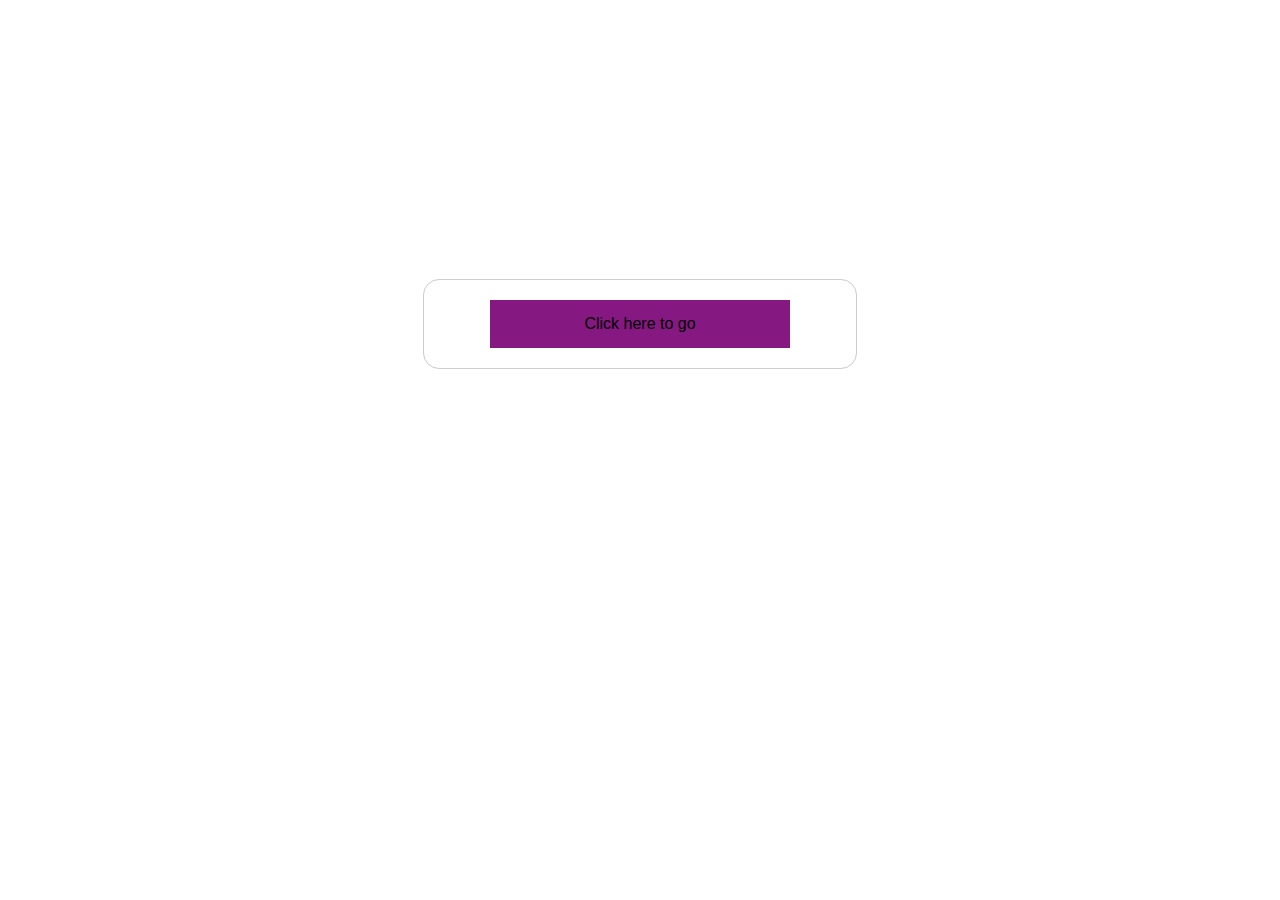
<file: MiPagina/index.html>
<!DOCTYPE html>
<html>
<head>
    <link rel="stylesheet" href="css/estilos1.css">
<title>Practica 01 TDI</title>
</head>

<div class="Encabezado">
    <h1>Practica 01 TDI</h1>
</div>

<body>

<h2>Tecnologías para Desarrollos en Internet.</h2>

    <p> Esta es la primer entrega de la página web, donde incluímos archivos css, js, videos,
        imagenes, formularios y listas</p>
        <br>
    <p> Para ir a la sección de listas, videos e imagenes, da click al siguiente botón</p>

    
    <form class="pag2">

        <a href="html/otrapagina.html"> 
            <input class="button2" value="Click here to go">
        </a>
    </form>
    <script src="js/script1.js"></script>
</body>

</html>
</file>
<file: MiPagina/css/estilos1.css>
body {
  background-image: url("https://wallpaperchain.com/download/purple/purple-wallpaper-12.jpg");
}

.Encabezado {background-image: url("https://wallpaperaccess.com/full/1713806.png");
background-size: 70rem;}

.pag2 {
  text-align: center;
}
.Vid {
  text-align: center;
}
.Aud {
  text-align: center;
}
.lista {
text-align: center;
color: white;
}


form {
  /* Center the form on the page */
  margin: 0 auto;
  width: 400px;
  /* Form outline */
  padding: 1em;
  border: 1px solid #CCC;
  border-radius: 1em;
}

ul {
  list-style: none;
  color: white;
  padding: 0;
  margin: 0;
}

form li + li {
  margin-top: 1em;
  color: white;
}

label {
  /* Uniform size & alignment */
  display: inline-block;
  width: 90px;
  text-align: right;
}

input,
textarea {
  /* To make sure that all text fields have the same font settings
     By default, textareas have a monospace font */
  font: 1em sans-serif;

  /* Uniform text field size */
  width: 300px;
  box-sizing: border-box;

  /* Match form field borders */
  border: 1px solid #999;
}

input:focus,
textarea:focus {
  /* Additional highlight for focused elements */
  border-color: #000;
}

textarea {
  /* Align multiline text fields with their labels */
  vertical-align: top;

  /* Provide space to type some text */
  height: 5em;
}

.button {
  /* Align buttons with the text fields */
  padding-left: 90px; /* same size as the label elements */
}

button {
  /* This extra margin represent roughly the same space as the space
     between the labels and their text fields */
  text-align: center;
}


.lista ul{
  font-size: larger;
  color: white;
  text-align: left;
	display: inline-block;
}
.button2 {
  background-color: #861981;
  border: none;
  padding: 15px 32px;
  text-align: center;
  text-decoration: none;
  display: inline-block;
  font-size: 16px;
  margin: 4px 2px;
  cursor: pointer;
}
h1 {
  font-size: xx-large;
  padding:25px; 
  border:20px;
  color: white;
  font-family: cursive;
  text-align: center;
}
h2 {
  color: white;
  text-align: center;
}

p{
  color: white;
  text-align: center;
}
</file>
